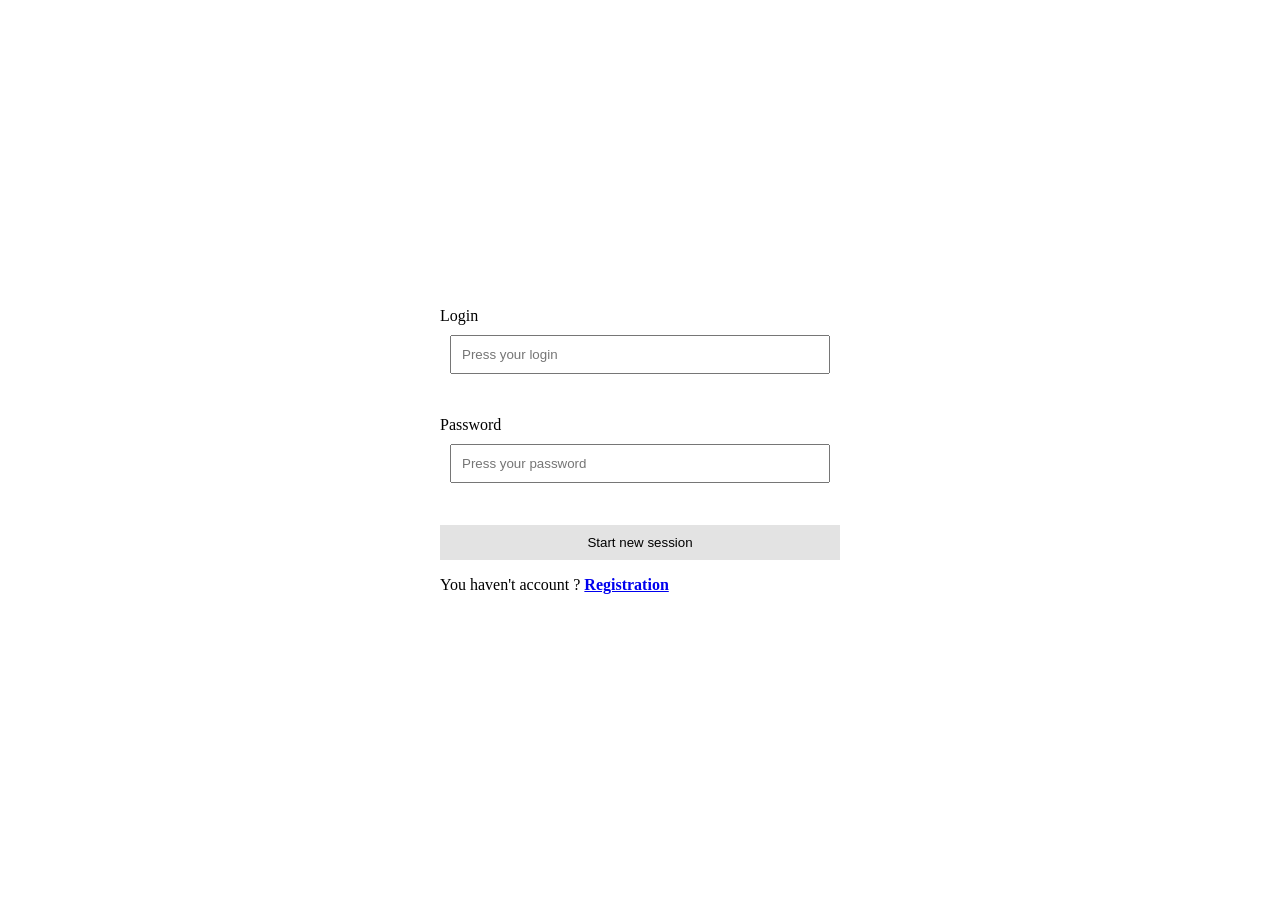
<file: index.html>
<!DOCTYPE html>
<html lang="rus">

<head>
    <meta charset="UTF-8">
    <title> Авторизация и регистрация </title>
    <link rel="stylesheet" href="assets/main.css">
    <script type="text/javascript" src="include/JS/jquery-3.5.1.min.js"></script>
    <script type="text/javascript" src="include/JS/jQuery_Cookies.js"></script>
    <script type="text/javascript" src="include/JS/indexLogic.js"></script>

</head>

<body>
    <form class="form">
        <label>Login</label>
        <input class='LoginValidation' type="login" name="login" placeholder="Press your login">
        <p class='LoginValidation'></p>
        <label>Password</label>
        <input class='PasswordValidation' type="password" name="password" placeholder="Press your password">
        <p class='PasswordValidation'></p>
        <button class="load">Start new session </button>
        <p>You haven't account ? <a href="register.html">Registration </a></p>
    </form>




</body>

</html>
</file>
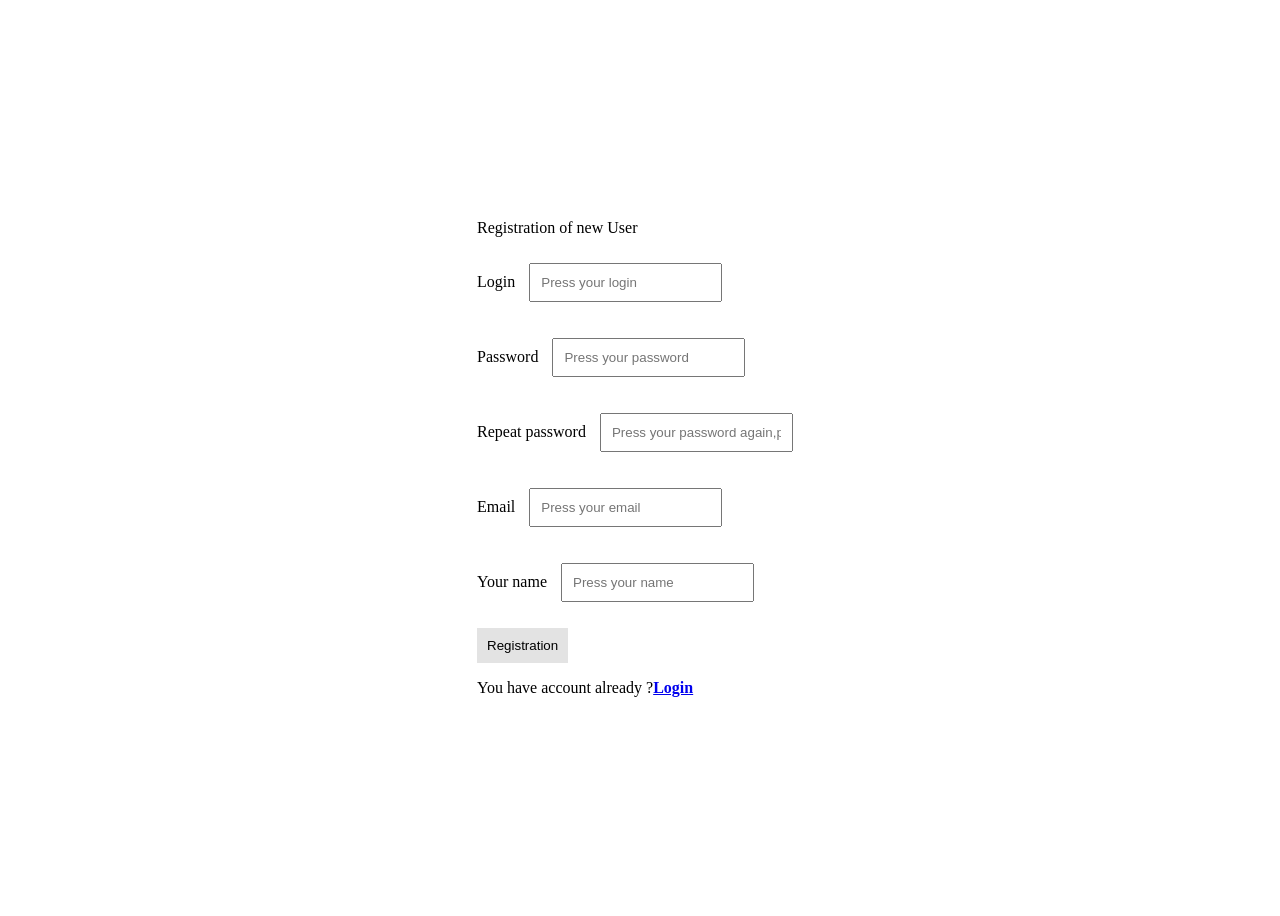
<file: register.html>
<!DOCTYPE html>
<html lang="rus">

<head>
    <meta charset="UTF-8">
    <title> New User </title>
    <link rel="stylesheet" href="assets/main.css">
    <script type="text/javascript" src="include/JS/jquery-3.5.1.min.js"></script>
    <script type="text/javascript" src="include/JS/RegisterLogic.js"></script>
</head>

<body>

    <form>
        <p>Registration of new User </p>
        <label>Login</label>
        <input type="login" name="login" placeholder="Press your login">
        <p class='loginValidation'></p>
        <label>Password</label>
        <input type="password" name="password" placeholder="Press your password">
        <p class='passwordValidation'></p>
        <label>Repeat password </label>
        <input type="password_repet" name="password_repeat" placeholder="Press your password again,please">
        <p class='password_repeatValidation'></p>
        <label>Email </label>
        <input type="email" name="email" placeholder="Press your email">
        <p class='emailValidation'></p>
        <label>Your name</label>
        <input type="name" name="name" placeholder="Press your name">
        <p class='nameValidation'></p>
        <p class='userValidation'></p>
        <button class="registrationload"> Registration   </button>
        <p>You have account already ?<a href="index.html">Login </a></p>
    </form>




</body>

</html>
</file>
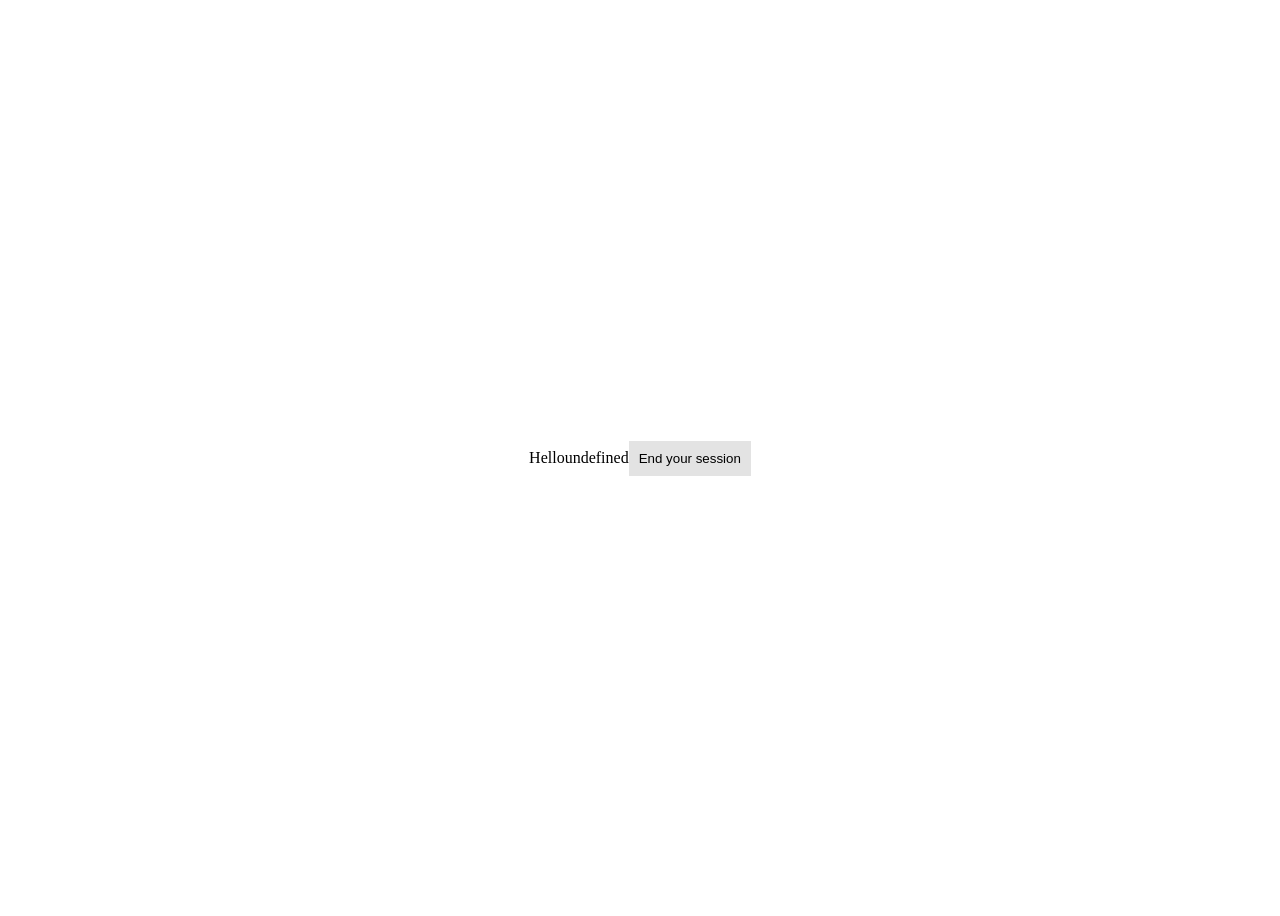
<file: UserPage.html>
<!DOCTYPE html>
<html lang="rus">

<head>
    <meta charset="UTF-8">
    <title> Main Page </title>
    <link rel="stylesheet" href="assets/main.css">
    <script type="text/javascript" src="include/JS/jquery-3.5.1.min.js"></script>
    <script type="text/javascript" src="include/JS/jQuery_Cookies.js"></script>
</head>

<body>
    <p class='msg'></p>
    <button class="end">End your session </button>
    <script type="text/javascript" src="include/JS/UserPageLogic.js"></script>
</body>

</html>
</file>
<file: assets/main.css>
body {
    height: 100vh;
    display: flex;
    align-items: center;
    justify-content: center;
}

.form {
    font-family: Montserrat, sanf-serif;
    display: flex;
    flex-direction: column;
    width: 400px;
}

input {
    padding: 10px;
    margin: 10px;
}

button {
    padding: 10px;
    background: #e3e3e3;
    border: unset;
    cursor: pointer;
}

a {
    font-weight: bold;
}
</file>
